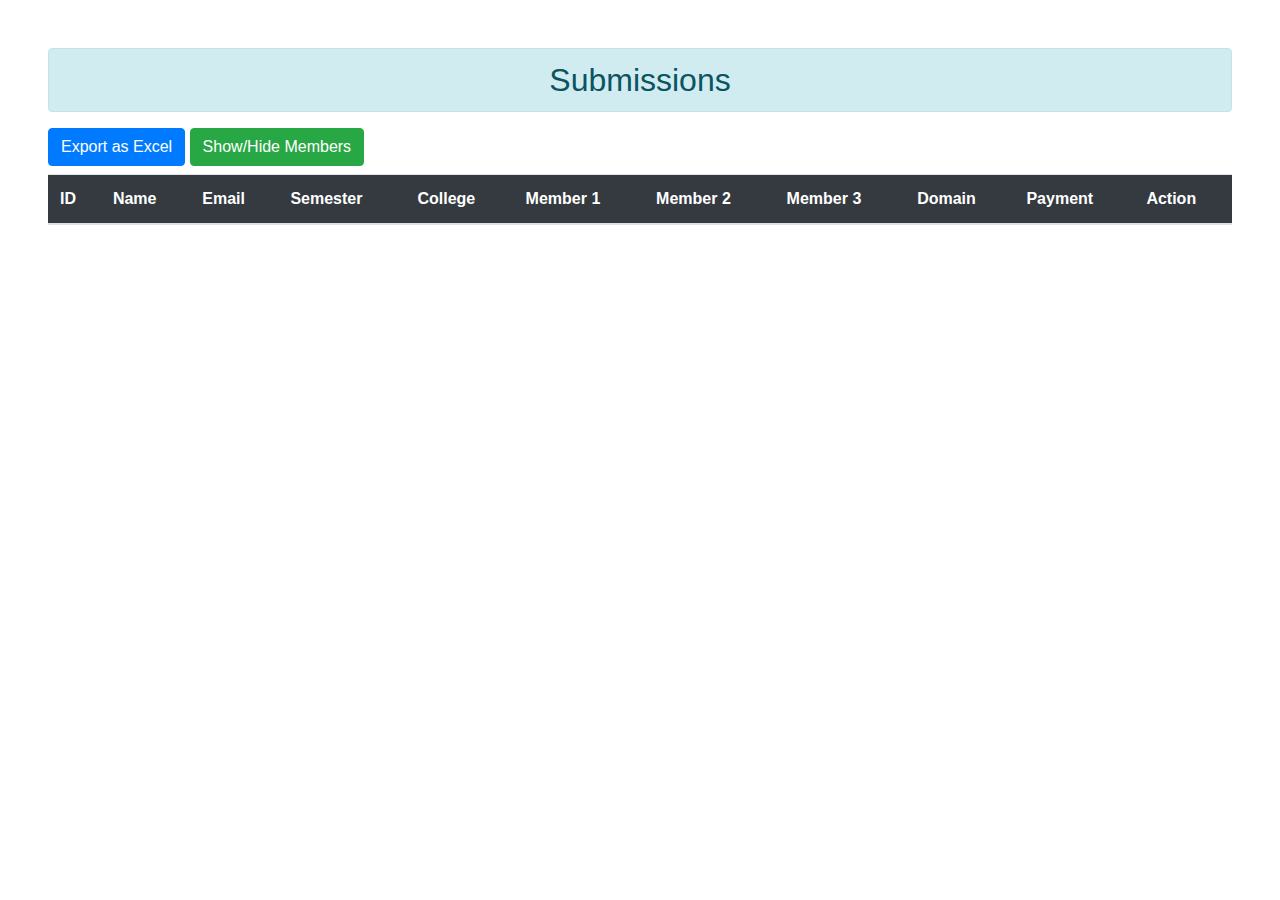
<file: admin/index.html>
<!DOCTYPE html>
<html>
<head>
    <title>Admin - Code Arena</title>
    <link rel="stylesheet" type="text/css" href="bootstrap.min.css">
</head>
<body>
    <div class="flex justify-content-center m-5">
        <h2 class="alert alert-info text-center">Submissions</h2>
        <button class="btn btn-primary" id="export">Export as Excel</button>
        <button class="btn btn-success" id="show-members">Show/Hide Members</button>
        <table class="table table-striped mt-2" id="table">
            <thead>
                <tr class="bg-dark text-white">
                    <th>ID</th>
                    <th>Name</th>
                    <th>Email</th>
                    <th class="member">Semester</th>
                    <th>College</th>
                    <th class="member">Member 1</th>
                    <th class="member">Member 2</th>
                    <th class="member">Member 3</th>
                    <th>Domain</th>
                    <th>Payment</th>
                    <th>Action</th>
                </tr>
            </thead>
            <tbody id="table-body">
                
            </tbody>
        </table>
    </div>
    <script src="../vendor/jquery/jquery.min.js"></script>
    <script src="../js/jquery.table2excel.min.js"></script>
    <script src="../js/config.js"></script>
    <script>
        
        $(document).ready(()=>{

            let key = prompt("Enter Key");

                let output = "";

                $.ajax({
                    url: GET_SUBMISSIONS_URL,
                    method: "POST",
                    data: JSON.stringify({key: key}),
                    dataType: "json",
                    success: function (data) {
                        console.log(data);
                        let x = data.submissions;
                        if (data.status == false) {
                            alert(data.msg);
                        }
                        else{
                            for(let i = 0; i < x.length; i++){
                                output += `
                                        <tr>
                                            <td>${x[i].id}</td>
                                            <td>${x[i].team_name}</td>
                                            <td>${x[i].email}</td>
                                            <td class='member'>${x[i].sem}</td>
                                            <td>${x[i].college_name}</td>
                                            <td class='member'>${x[i].member1}</td>
                                            <td class='member'>${x[i].member2}</td>
                                            <td class='member'>${x[i].member3}</td>
                                            <td>${x[i].domain}</td>
                                            <td>
                                                <a target='_blank' class='btn btn-warning' href="`+ UPLOAD_DIR +`${x[i].payment_sc}">View</a>
                                            </td>
                                            <td>
                                                <button class='del-sub btn btn-danger' email-id="${x[i].email}">Delete</button>
                                            </td>
                                        </tr>
                                    `;
                            }
                            $("#table-body").html(output);
                            $(".member").slideUp();
                        }
                    },
                    error: function () {
                        console.log("req err");
                    }
                })

        });

        $("#show-members").click((e)=>{
            $(".member").slideToggle();
        });

        $("#export").click(()=>{
            $(".member").show();
            $("#table").table2excel({
                name: "Submissions",
                filename: new Date()+" submissions.xls", // do include extension
                preserveColors: false // set to true if you want background colors and font colors preserved
            });
        });

        $("#table-body").on('click', '.del-sub', function() {
            let email = $(this).attr('email-id');
            let myThis = this;

            $.ajax({
                url: DEL_SUBMISSION_URL,
                method: "POST",
                data: JSON.stringify({email: email}),
                dataType: "json",
                success: function (data) {
                    console.log(data);
                    if (data.status == true) {
                        $(myThis).closest('tr').fadeOut();
                        alert(data.msg);
                    }
                },
                error: function () {
                    console.log("req err");
                }
            })
        })
    </script>
</body>
</html>
</file>
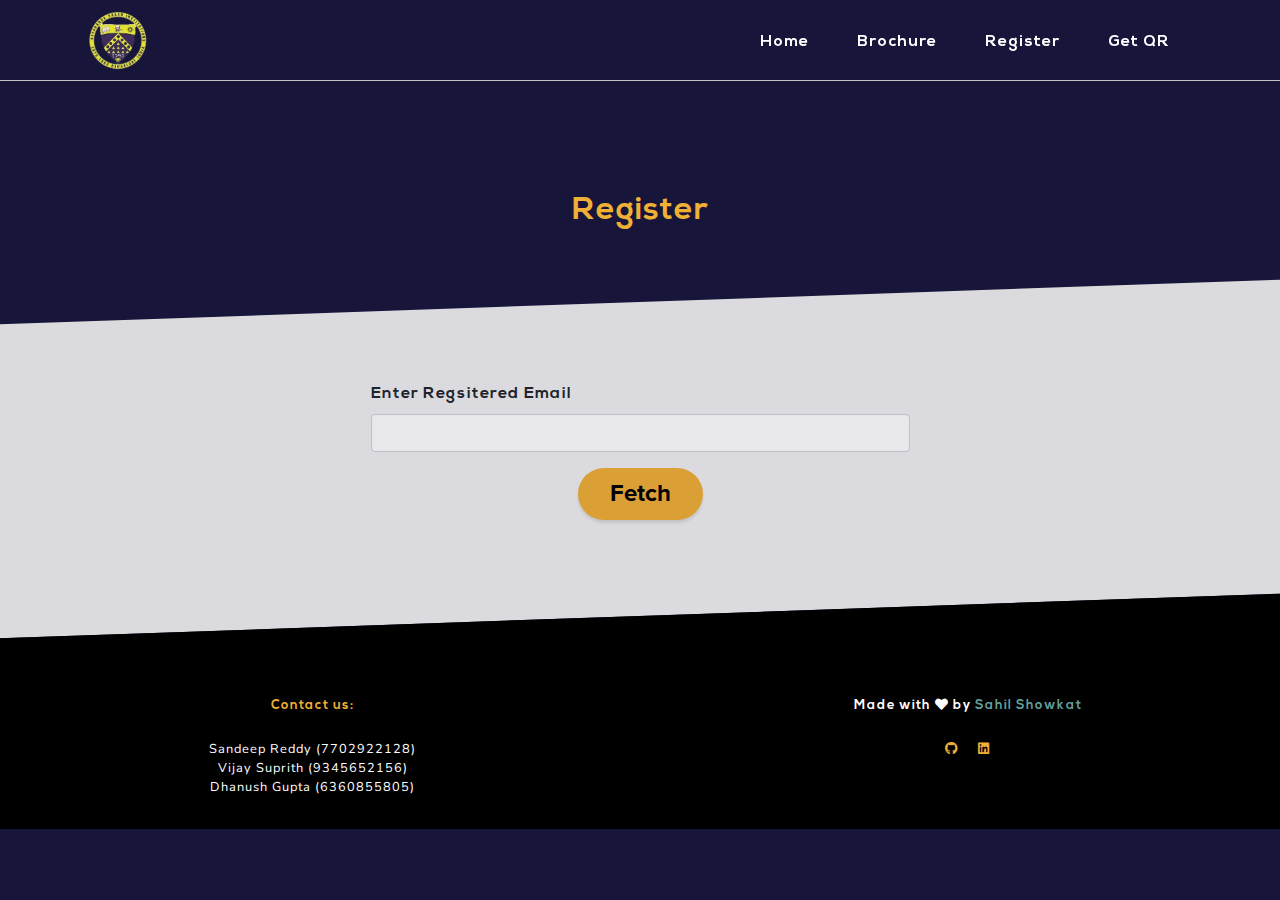
<file: getqr.html>
<!DOCTYPE html>
<html lang="en">

	<head>

		<meta charset="utf-8">
		<meta name="viewport" content="width=device-width, initial-scale=1, shrink-to-fit=no, minimum-scale=1.0, maximum-scale=1.0, user-scalable=no">
		<meta name="title" content="Code Arena by CSE DSATM 2024">
		<meta name="description" content="Code Arena, A 24-hour hackathon at DSATM, Bengaluru | 18-19 January 2024">
		<meta name="author" content="DSATM">
		<meta name="keywords" content="Code Arena, DSATM, Hackathon, Bengaluru">
		<title>Code Arena 2024</title>

		<!-- Bootstrap core CSS -->
		<link href="vendor/bootstrap/css/bootstrap.min.css" rel="stylesheet">

		<!-- Custom fonts for this template -->
		<link href="vendor/fontawesome-free/css/all.min.css" rel="stylesheet">
		<link href="https://fonts.googleapis.com/css?family=Varela+Round" rel="stylesheet">
		<link href="https://fonts.googleapis.com/css?family=Nunito:200,200i,300,300i,400,400i,600,600i,700,700i,800,800i,900,900i" rel="stylesheet">

		<!-- Custom styles for this template -->
		<link href="css/grayscale.min.css" rel="stylesheet">
		<link href="css/custom2.css" rel="stylesheet">
		<link href="css/countdown.css" rel="stylesheet">

		<link rel="shortcut icon" type="image/x-icon" href="img/algosphere-icon.png">

	</head>


	<body id="page-top">

		<nav class="navbar navbar-expand-lg navbar-light fixed-top" id="mainNav" style="border-bottom: 1px solid #c4c4c4;">
			<div id="navbar-container" class="container">
				<div id="navbar-top-menu">
					<div class="d-flex align-items-center justify-content-between">
						<a class="navbar-brand js-scroll-trigger" href="index.html">
							<div class="title-icon"></div>
						</a>
						<button class="navbar-toggler nexa" type="button" data-toggle="collapse" data-target="#navbarResponsive" aria-controls="navbarResponsive" aria-expanded="false" aria-label="Toggle navigation">
							Menu &nbsp; <i class="fas fa-bars"></i>
						</button>
					</div>
				</div>
				<div class="collapse navbar-collapse" id="navbarResponsive">
					<ul id="navbar-buttons" class="navbar-nav ml-auto">
						<li class="nav-item">
							<a class="nav-link js-scroll-trigger nexa" href="index.html">Home</a>
						</li>
						<li class="nav-item">
							<a class="nav-link js-scroll-trigger nexa" href="brochure.pdf">Brochure</a>
						</li>
						<li class="nav-item">
							<a class="nav-link js-scroll-trigger nexa" href="register.html">Register</a>
						</li>
						<li class="nav-item">
							<a class="nav-link js-scroll-trigger nexa" href="getqr.html">Get QR</a>
						</li>
					</ul>
				</div>
			</div>
		</nav>
		
		<section class="text-center">
			<section>
				<h1 class="sub-heading diagonal-text orange sub-heading-title">Register</h1>
			</section>
			
			<section class="diagonal-section white-bg"  style="background: #f1f1f1;">
			
				<div class="mx-auto diagonal-section-content">
					<div class="container nexa">
						<div class="row d-flex justify-content-center">
							<div class="col-12 col-lg-6">
								<div class="form-group">
									<label class="d-flex">Enter Regsitered Email</label>
			                        <input class="form-control" type="email" maxlength="50" id="email">
			                    </div>
			                    <div class="form-group">
			                        <button class="btn btn-primary" id="submitForm">Fetch</button>
			                    </div>
			                    <div class="submit d-flex justify-content-center">
			                        <div id="qr-code"></div>
			                    </div>
							</div>
						</div>
					</div>
				</div>
				
			</section>


		<!-- 	<section class="diagonal-section white-bg">
			
				<div class="mx-auto diagonal-section-content">
					
				</div>
				
			</section> -->
			
			<section class="diagonal-section black-bg" style="height: 4em; opacity: 1;"></section>
			
			<section class="footer-section black-bg">
			
				<div style="padding-top: 0">
					<div class="small text-center white">
						<div class="social d-flex justify-content-center"></div>
						<div class="mt-3 row d-flex justify-content-center">
							<div class="col-12 col-lg-6">
								<div class="mb-4 nexa orange-hover orange">
									Contact us:
								</div>
								<ul style="list-style-type: none; margin: 0; padding: 0;">
									<li>Sandeep Reddy (7702922128)</li>
									<li>Vijay Suprith (9345652156)</li>
									<li>Dhanush Gupta (6360855805)</li>
									<li></li>
								</ul>
							</div>
							<div class="col-12 col-lg-6 copyrights-col">
								<div class="white mb-4 nexa">
									Made with <i class="fas fa-heart"></i> by <a href="https://s4hil.github.io">Sahil Showkat</a>
								</div>
								<a href="https://github.com/s4hil" class="mx-2 orange-hover">
								  <i class="fab fa-github"></i>
								</a>
								<a href="https://www.linkedin.com/en/sahil-parray" class="mx-2 orange-hover">
									<i class="fab fa-linkedin"></i>
								</a>
							</div>
						</div>
					</div>
				</div>
				
			</section>
			
		</section>

		<!-- Bootstrap core JavaScript -->
		<script src="vendor/jquery/jquery.min.js"></script>
		<script src="vendor/bootstrap/js/bootstrap.bundle.min.js"></script>

		<!-- Plugin JavaScript -->
		<script src="vendor/jquery-easing/jquery.easing.min.js"></script>

		<!-- Custom scripts for this template -->
		<script src="js/grayscale.js"></script>

		<!-- Custom javascript -->
		<script src="js/custom.js"></script>
		<script src="js/config.js"></script>

    	<script type='text/javascript' src='js/qrcode.min.js'></script>
		
		<script>
			$("#submitForm").click((e)=>{
	            let email = $("#email").val();

	            $.ajax({
	                url: QR_URL,
	                method: "POST",
	                data: JSON.stringify({ email:email }),
	                dataType: "json",
	                success: function (data) {
	                    if (data.status == false) {
	                        alert("Entered email does not match with submissions.")
	                    }
	                    else{
	                        let x = data.data;
	                        let members = x.member1.split('-')[0] +", "+x.member2.split('-')[0] +", "+x.member3.split('-')[0];
	                        console.log(members);
	                        let teamNumber = "Team_"+x.id;
	                        const qrData = {team_number:teamNumber, team_name:x.team_name, participants:members, domain: x.domain};
	                        console.log(qrData);
	                        new QRCode(document.getElementById("qr-code"), JSON.stringify(qrData));
	                        $("#alert").text("Hold and save the image!");
	                    }
	                },
	                error: function () {
	                    console.log("err wd get qr data req");
	                }
	            })
	        });
		</script>

	</body>

</html>
</file>
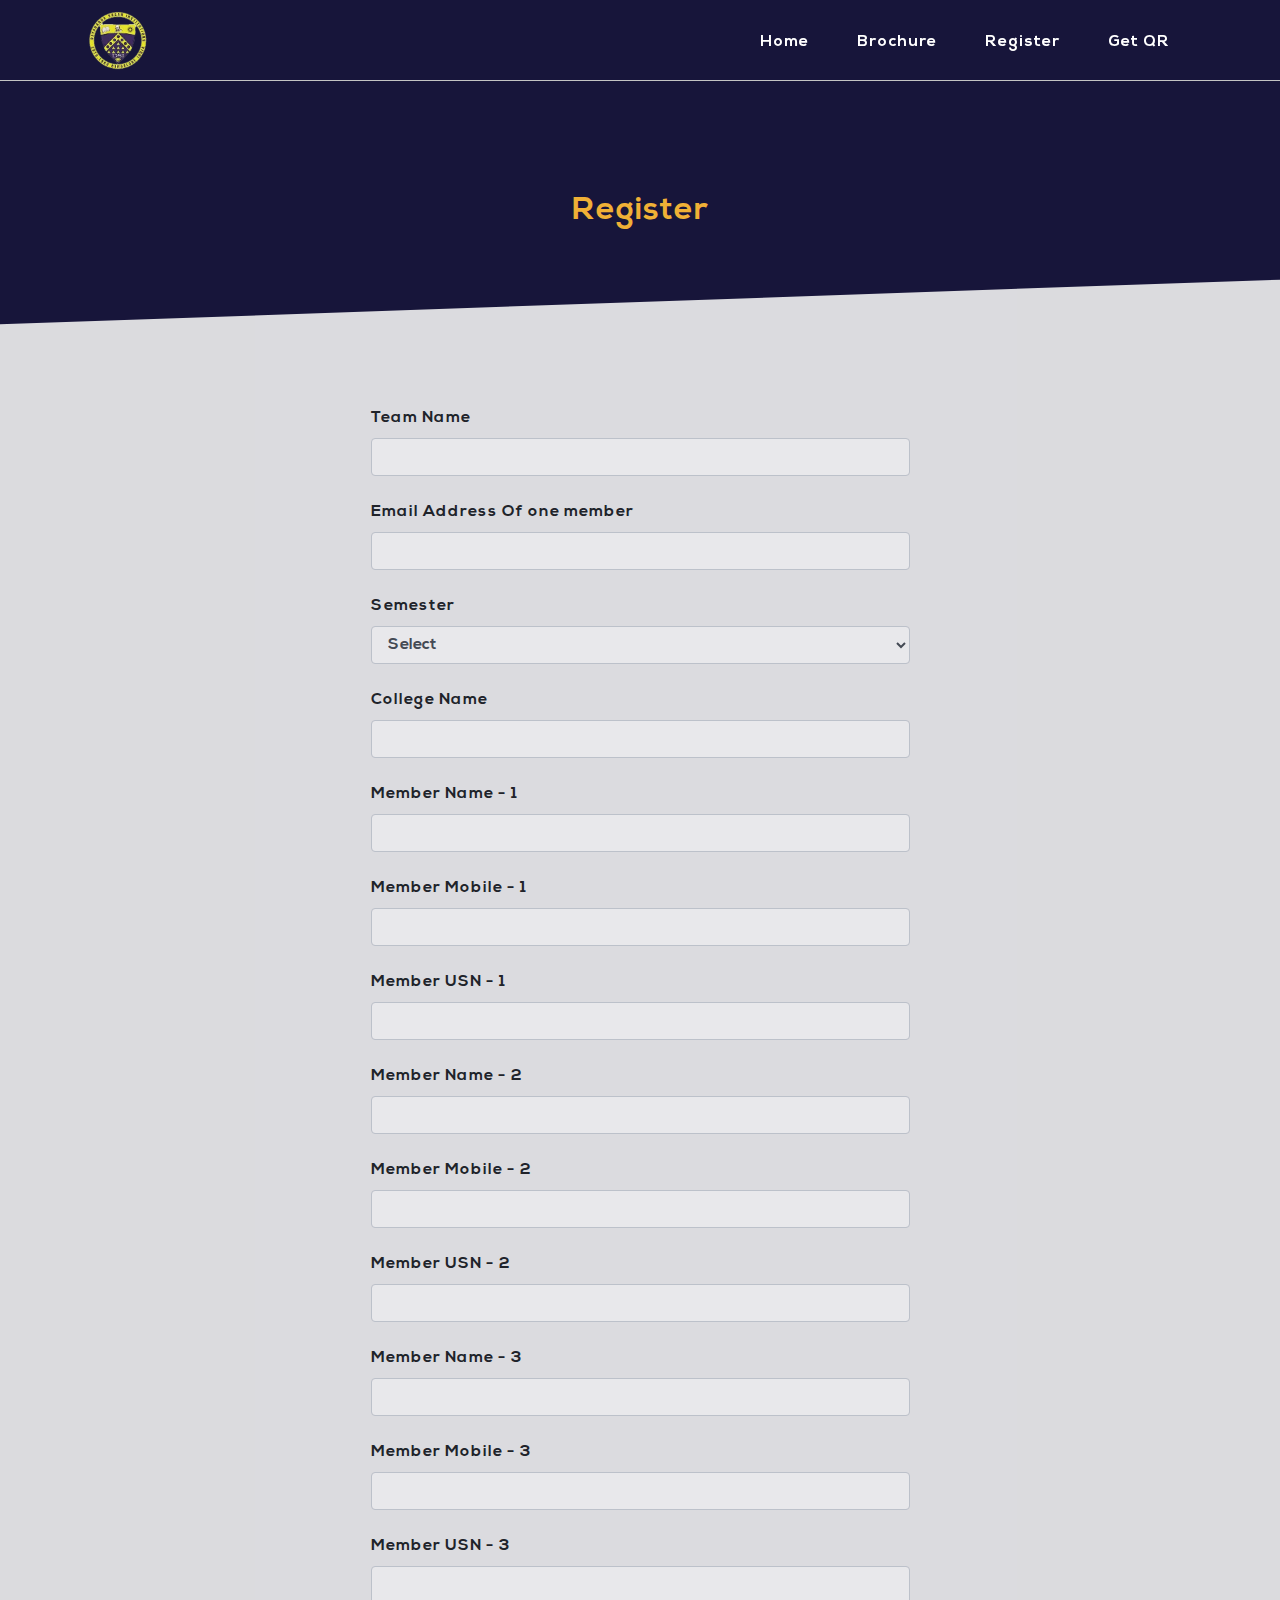
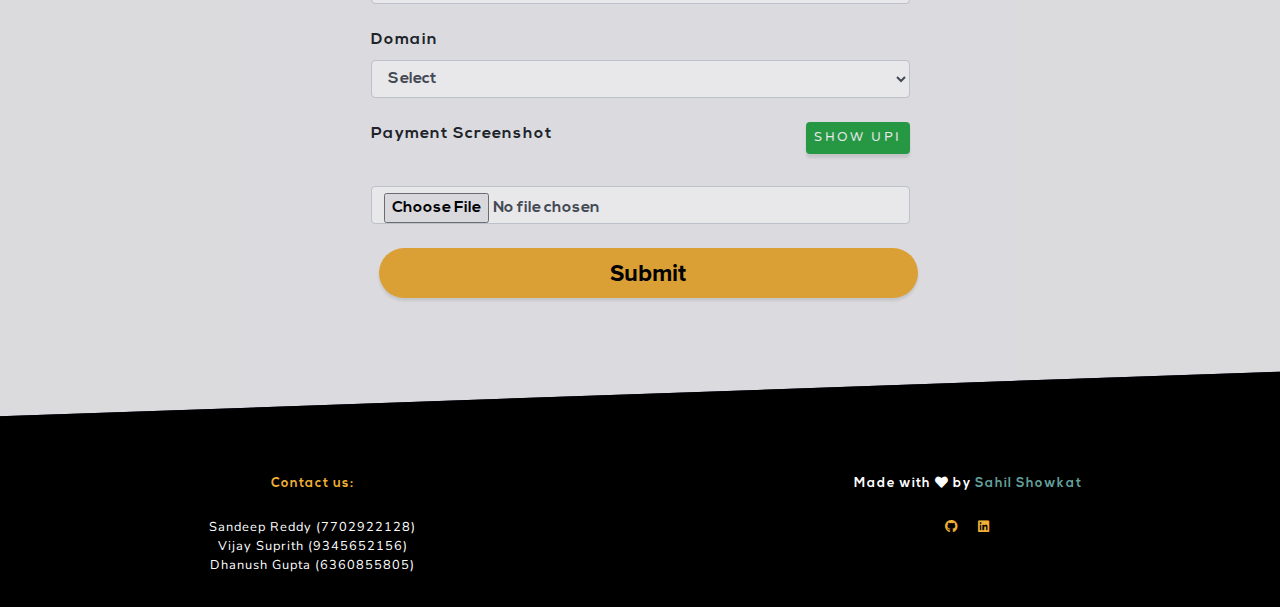
<file: register.html>
<!DOCTYPE html>
<html lang="en">

	<head>

		<meta charset="utf-8">
		<meta name="viewport" content="width=device-width, initial-scale=1, shrink-to-fit=no, minimum-scale=1.0, maximum-scale=1.0, user-scalable=no">
		<meta name="title" content="Code Arena by CSE DSATM 2024">
		<meta name="description" content="Code Arena, A 24-hour hackathon at DSATM, Bengaluru | 18-19 January 2024">
		<meta name="author" content="DSATM">
		<meta name="keywords" content="Code Arena, DSATM, Hackathon, Bengaluru">
		<title>Code Arena 2024</title>

		<!-- Bootstrap core CSS -->
		<link href="vendor/bootstrap/css/bootstrap.min.css" rel="stylesheet">

		<!-- Custom fonts for this template -->
		<link href="vendor/fontawesome-free/css/all.min.css" rel="stylesheet">
		<link href="https://fonts.googleapis.com/css?family=Varela+Round" rel="stylesheet">
		<link href="https://fonts.googleapis.com/css?family=Nunito:200,200i,300,300i,400,400i,600,600i,700,700i,800,800i,900,900i" rel="stylesheet">

		<!-- Custom styles for this template -->
		<link href="css/grayscale.min.css" rel="stylesheet">
		<link href="css/custom2.css" rel="stylesheet">
		<link href="css/countdown.css" rel="stylesheet">

		<link rel="shortcut icon" type="image/x-icon" href="img/algosphere-icon.png">

	</head>


	<body id="page-top">

		<nav class="navbar navbar-expand-lg navbar-light fixed-top" id="mainNav" style="border-bottom: 1px solid #c4c4c4;">
			<div id="navbar-container" class="container">
				<div id="navbar-top-menu">
					<div class="d-flex align-items-center justify-content-between">
						<a class="navbar-brand js-scroll-trigger" href="index.html">
							<div class="title-icon"></div>
						</a>
						<button class="navbar-toggler nexa" type="button" data-toggle="collapse" data-target="#navbarResponsive" aria-controls="navbarResponsive" aria-expanded="false" aria-label="Toggle navigation">
							Menu &nbsp; <i class="fas fa-bars"></i>
						</button>
					</div>
				</div>
				<div class="collapse navbar-collapse" id="navbarResponsive">
					<ul id="navbar-buttons" class="navbar-nav ml-auto">
						<li class="nav-item">
							<a class="nav-link js-scroll-trigger nexa" href="index.html">Home</a>
						</li>
						<li class="nav-item">
							<a class="nav-link js-scroll-trigger nexa" href="brochure.pdf">Brochure</a>
						</li>
						<li class="nav-item">
							<a class="nav-link js-scroll-trigger nexa" href="register.html">Register</a>
						</li>
						<li class="nav-item">
							<a class="nav-link js-scroll-trigger nexa" href="getqr.html">Get QR</a>
						</li>
					</ul>
				</div>
			</div>
		</nav>
		
		<section class="text-center">
			<section>
				<h1 class="sub-heading diagonal-text orange sub-heading-title">Register</h1>
			</section>
			
			<section class="diagonal-section white-bg"  style="background: #f1f1f1;">
			
				<div class="mx-auto diagonal-section-content">
					<div class="container nexa">
						<style>
							form {
								/*border: 1px solid red;*/
							}
							.form-group {
								margin-top: 1.5rem;
							}
							label {
								display: flex;
							}
						</style>
						
						<div class="row d-flex justify-content-center">
							<div class="col-12 col-lg-6">
								<form class="form" id="register-form" enctype="multipart/form-data">
				                    <div class="">
				                        <div class="form-fields">
				                            <div class="form-group">
				                            	<label>Team Name</label>
				                                <input class="form-control" type="text" name="team-name" maxlength="30" id="team-name">
				                            </div><!-- col-4 -->

				                            <div class="form-group">
				                            	<label>Email Address Of one member</label>
				                                <input class="form-control" type="email" name="email" id="email">
				                            </div><!-- col-6 -->

				                            <div class="form-group">
				                            	<label>Semester</label>
				                                <select id="semester" name="semester" class="form-control">
				                                    <option value="">Select</option>
				                                    <option value="1">1</option>
				                                    <option value="2">2</option>
				                                    <option value="3">3</option>
				                                    <option value="4">4</option>
				                                    <option value="5">5</option>
				                                    <option value="6">6</option>
				                                    <option value="7">7</option>
				                                    <option value="8">8</option>
				                                </select>
				                            </div>

				                            <div class="form-group">
				                            	<label>College Name</label>
				                                <input class="form-control" name="collegeName" type="text" of college" id="college-name">
				                            </div>


				                            <div class="form-group">
				                            	<label>Member Name - 1</label>
				                                <input class="form-control" name="member-1-name" type="text" id="member-1-name">
				                            </div>
				                            <div class="form-group">
				                            	<label>Member Mobile - 1</label>
				                                <input class="form-control" name="member-1-mobile" type="text"  id="member-1-mobile">
				                            </div>
				                            <div class="form-group">
				                            	<label>Member USN - 1</label>
				                                <input class="form-control" name="member-1-usn" type="text" id="member-1-usn">
				                            </div>


				                            <div class="form-group">
				                            	<label>Member Name - 2</label>
				                                <input class="form-control" name="member-2-name" type="text"id="member-2-name">
				                            </div>
				                            <div class="form-group">
				                            	<label>Member Mobile - 2</label>
				                                <input class="form-control" name="member-2-mobile" type="text" id="member-2-mobile">
				                            </div>
				                            <div class="form-group">
				                            	<label>Member USN - 2</label>
				                                <input class="form-control" name="member-2-usn" type="text" id="member-2-usn">
				                            </div>



				                            <div class="form-group">
				                            	<label>Member Name - 3</label>
				                                <input class="form-control" name="member-3-name" type="text" id="member-3-name">
				                            </div>
				                            <div class="form-group">
				                            	<label>Member Mobile - 3</label>
				                                <input class="form-control" name="member-3-mobile" type="text" id="member-3-mobile">
				                            </div>
				                            <div class="form-group">
				                            	<label>Member USN - 3</label>
				                                <input class="form-control" name="member-3-usn" type="text" id="member-3-usn">
				                            </div>
				                            <div class="form-group">
				                            	<label>Domain</label>
				                                <select class="form-control" id="domain" name="domain">
				                                    <option value="">Select</option>
				                                    <option value="Web Dev">Web Development</option>
				                                    <option value="Game Development">Game Development</option>
				                                    <option value="IOT">IoT</option>
				                                    <option value="Cyber Security">Cyber Security</option>
				                                </select>
				                            </div>

				                            <div class="form-group mb-2">
				                                	<div class="d-flex justify-content-between mb-2">
				                                		<label>Payment Screenshot</label>
				                                		<button id="showUPI" class="btn btn-success pt-1 pb-1 pl-2 pr-2">Show UPI</button>
				                                	</div>
				                                	<div id="upi-info">
				                                		<p>150 per person</p>
				                                		<img src="img/upi-info.png">
				                                	</div><br>
				                                    <input class="form-control" type="file" id="sc" value="" name="sc">
				                            </div>
				                            <div class="form-group">
				                                <button class="btn btn-lg btn-primary form-control" id="submitForm">Submit</button>
				                            </div>

				                        </div><!-- row -->
				                    </div><!-- contact-form -->
				                </form>
							</div>
						</div>

					</div>
				</div>
				
			</section>


		<!-- 	<section class="diagonal-section white-bg">
			
				<div class="mx-auto diagonal-section-content">
					
				</div>
				
			</section> -->
			
			<section class="diagonal-section black-bg" style="height: 4em; opacity: 1;"></section>
			
			<section class="footer-section black-bg">
			
				<div style="padding-top: 0">
					<div class="small text-center white">
						<div class="social d-flex justify-content-center"></div>
						<div class="mt-3 row d-flex justify-content-center">
							<div class="col-12 col-lg-6">
								<div class="mb-4 nexa orange-hover orange">
									Contact us:
								</div>
								<ul style="list-style-type: none; margin: 0; padding: 0;">
									<li>Sandeep Reddy (7702922128)</li>
									<li>Vijay Suprith (9345652156)</li>
									<li>Dhanush Gupta (6360855805)</li>
									<li></li>
								</ul>
							</div>
							<div class="col-12 col-lg-6 copyrights-col">
								<div class="white mb-4 nexa">
									Made with <i class="fas fa-heart"></i> by <a href="https://s4hil.github.io">Sahil Showkat</a>
								</div>
								<a href="https://github.com/s4hil" class="mx-2 orange-hover">
								  <i class="fab fa-github"></i>
								</a>
								<a href="https://www.linkedin.com/en/sahil-parray" class="mx-2 orange-hover">
									<i class="fab fa-linkedin"></i>
								</a>
							</div>
						</div>
					</div>
				</div>
				
			</section>
			
		</section>

		<!-- Bootstrap core JavaScript -->
		<script src="vendor/jquery/jquery.min.js"></script>
		<script src="vendor/bootstrap/js/bootstrap.bundle.min.js"></script>

		<!-- Plugin JavaScript -->
		<script src="vendor/jquery-easing/jquery.easing.min.js"></script>

		<!-- Custom scripts for this template -->
		<script src="js/grayscale.js"></script>

		<!-- Custom javascript -->
		<script src="js/custom.js"></script>
		<script src="js/config.js"></script>

		<!-- Particle library
		<script src="particles/particles.js"></script>
		<script src="particles/app.js"></script> -->

		<script>
			$("#upi-info").slideUp();
			$("#showUPI").click((e)=>{
				e.preventDefault();
				$("#upi-info").slideToggle();
			});

			$("#register-form").on('submit', function (e) {
	            e.preventDefault();
	            console.log("clicked");

	            let teamName = $("#team-name").val();
	            let email = $("#email").val();
	            let college = $("#college-name").val();

	            let member1Name = $("#member-1-name").val();
	            let member1Mobile = $("#member-1-mobile").val();
	            let member1usn = $("#member-1-usn").val();
	            let member2Name = $("#member-2-name").val();
	            let member2Mobile = $("#member-2-mobile").val();
	            let member2usn = $("#member-2-usn").val();
	            let member3Name = $("#member-3-name").val();
	            let member3Mobile = $("#member-3-mobile").val();
	            let member3usn = $("#member-3-usn").val();

	            // console.log(teamName);
	            // console.log(email)
	            // console.log(college)

	            // console.log(member1Name) 
	            // console.log(member1Mobile)
	            // console.log(member1usn)
	            // console.log(member2Name) 
	            // console.log(member2Mobile)
	            // console.log(member2usn)
	            // console.log(member3Name) 
	            // console.log(member3Mobile)
	            // console.log(member3usn)


	            let domain = $("#domain").val();

	            let inputs = $("input");
	            var input_error = false;
	            for(let i = 0; i < inputs.length; i++){
	                if (inputs[i].value == "" || inputs[i].value == null) {
	                    inputs[i].classList.add("is-invalid");
	                    input_error = true;
	                }
	                
	            }
	            if (input_error == false) {
	                $.ajax({
	                    type: "POST",
	                    url: SAVE_DATA,
	                    data: new FormData(this),
	                    dataType: "json",
	                    contentType: false,
	                    processData: false,
	                    cache: false,
	                    beforeSend: function () {
	                        $("#submitForm").prop('disabled', true);
	                        $("#register-form").css('opacity', '0.5');
	                    },
	                    success: function (x) {
	                        console.log(x);
	                        $("#submitForm").prop('disabled', false);
	                        $("#register-form").css('opacity', '1');
	                        $("#register-form")[0].reset();
	                        alert(x.msg+" Get QR now");
	                        window.location.href = "getqr.html";
	                    },
	                    error: function () {
	                        console.log("err wd req");
	                    }

	                });
	            }

	        })
		</script>

	</body>

</html>
</file>
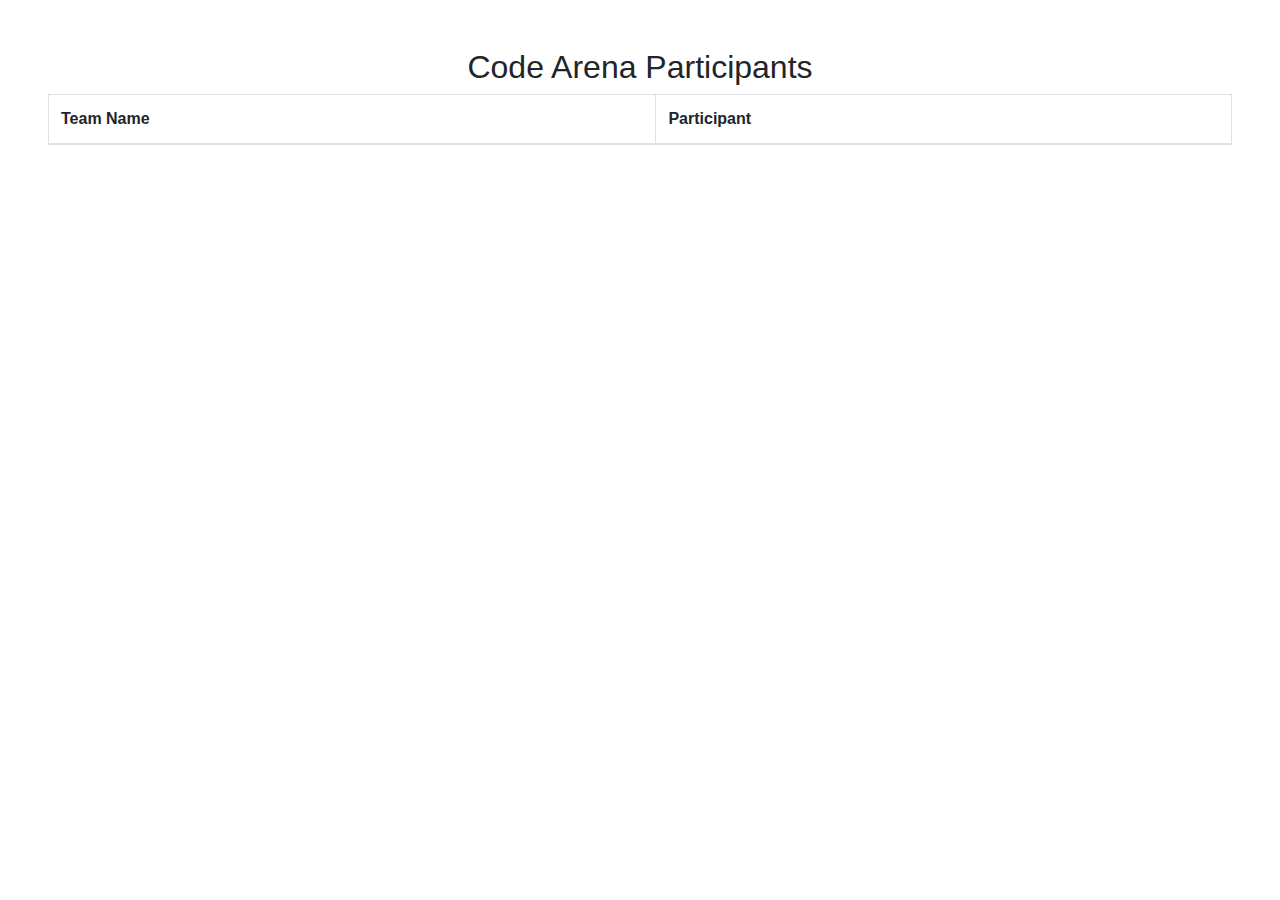
<file: admin/participants.html>
<!DOCTYPE html>
<html>
<head>
    <title>Admin - Code Arena</title>
    <link rel="stylesheet" type="text/css" href="bootstrap.min.css">
</head>
<body>
    <div class="flex justify-content-center m-5">
        <h2 class="text-center">Code Arena Participants</h2>
        <table class="table table-bordered mt-2" id="table">
            <thead>
                <tr>
                    <th>Team Name</th>
                    <th>Participant</th>
                </tr>
            </thead>
            <tbody id="table-body">
                
            </tbody>
        </table>
    </div>
    <script src="../vendor/jquery/jquery.min.js"></script>
    <script src="../js/jquery.table2excel.min.js"></script>
    <script src="../js/config.js"></script>
    <script>
        
        $(document).ready(()=>{

                let output = "";

                $.ajax({
                    url: GET_ALL_TEAMS,
                    method: "GET",
                    dataType: "json",
                    success: function (data) {
                        console.log(data);
                        let x = data.data;
                        if (data.status == false) {
                            alert(data.msg);
                        }
                        else{
                            for(let i = 0; i < x.length; i++){
                                let a = x[i]['team'].team_id;
                                console.log(a);
                                output += `
                                        <tr>
                                            <td>${x[i]['team'].team_id}</td>
                                            <td>
                                                `+ x[i]['team'].members[0] +`<br><hr> 
                                                `+ x[i]['team'].members[1] +`<br> <hr>
                                                `+ x[i]['team'].members[2] +`<br> <hr>
                                            </td>
                                        </tr>
                                    `;
                            }
                            $("#table-body").html(output);
                            $(".member").slideUp();
                        }
                    },
                    error: function () {
                        console.log("req err");
                    }
                })

        });

        $("#show-members").click((e)=>{
            $(".member").slideToggle();
        });

        $("#export").click(()=>{
            $(".member").show();
            $("#table").table2excel({
                name: "Submissions",
                filename: new Date()+" submissions.xls", // do include extension
                preserveColors: false // set to true if you want background colors and font colors preserved
            });
        });

    </script>
</body>
</html>
</file>
<file: css/custom2.css>
body {
  margin: 0;
  padding: 0;
  background: #17153a;
}
#particles-js { 
    width: 100%;
    height: 100%;
    position: fixed;
    z-index: -10;
    top: 0;
    left: 0;
	background-color: #17153a; 
	background-image: url(""); 
	background-repeat: no-repeat; 
	background-size: cover; 
	-webkit-background-size: cover;
	-moz-background-size: cover;
	-o-background-size: cover;
}

.sub-heading-title {
	padding: 6em 0 2em 0;
}

.rules-list li{
  margin-top: .5rem;
}

@media only screen and (max-width: 768px){
  .copyrights-col{
    margin-top: 1.5rem;
  }
}

.vertical-padding {
	padding: 6em 0 6em 0;
}

.diagonal-section {
	z-index: 30; 
	position: relative;
	opacity: 0.9;
	transform: skewY(-2deg); 
	-ms-transform: skewY(-2deg); 
	-webkit-transform: skewY(-2deg);
}

.footer-section {
	margin-top: -2em;
	padding: 2em 0 2em 0;
	opacity: 1;
}

.foreground {
	z-index: 3;
	position: relative;
}

.white-bg {
	background: white; 
}

.transparent-bg {
	background: transparent; 
}

.black-bg {
	background: black;
}

.diagonal-section-content {
	padding: 5em 0 5em 0; 
	transform: skewY(2deg); 
	-ms-transform: skewY(2deg); 
	-webkit-transform: skewY(2deg);
}

header, section {
	z-index: 3;
	position: relative;
	overflow: hidden;	
}

.dark-blue-bg {
  background: transparent;
}

.faq-bubble {
  padding-bottom: 2em;
}

.zoom {
  transition: transform 0.2s; /* Animation */
}

.zoom:hover {
  transform: scale(
    1.1
  ); /* (150% zoom - Note: if the zoom is too large, it will go outside of the viewport) */
}

.descriptor {
  margin-bottom: 1em;
}

.img-box {
  display: inline-block;
  width: 75%;
}

.top-borders {
  border-top-right-radius: 3em;
  border-top-left-radius: 3em;
}

.bottom-borders {
  border-bottom-right-radius: 3em;
  border-bottom-left-radius: 3em;
}

.workshop-item {
  width: 100%;
  height: 100%;
  border-radius: 6em;
  overflow: hidden;
}

.border-box {
  margin-bottom: 2em;
}

.workshop-item-image {
  border: 0;
}

.workshop-item-textbox {
  padding: 3% !important;
  background-color: #161616 !important;
  border: 0;
}

.column {
  float: left;
  width: 33.3%;
  margin-bottom: 16px;
  padding: 0 8px;
}

.image-showcase {
	z-index: 3;
	position: relative;
}

@media (min-width: 991.98px) {
	#team {
		margin-right: 7em;
	}
}
@media (max-width: 1200px) {
	.front-image-box {
		margin-bottom: 7em;
	}
	.first-image {
		margin-bottom: 8em;
	}
}

.card {
  box-shadow: 0 4px 8px 0 rgba(0, 0, 0, 0.2);
}

.container {
  padding: 0 16px;
}

.container::after,
.row::after {
  content: "";
  clear: both;
  display: table;
}

.title {
  color: grey;
}

.col-xl-4 {
  margin-bottom: 1em;
}

.team-card {
  height: 100%;
}

.team-image {
  border-top-right-radius: 3em;
  border-top-left-radius: 3em;
}

.team-textbox {
  height: auto;
  background: black;
  border-bottom-right-radius: 3em;
  border-bottom-left-radius: 3em;
}

.team-name {
  padding: 0.5em;
  margin: 0;
}

.team-study {
}

.team-social {
  padding-bottom: 0.5em;
}

.social-button {
  margin: 0.5em;
}

.accessible {
  position: relative;
  z-index: 2;
}

.custom-tooltip {
  position: relative;
  display: inline;
}

.custom-tooltip .custom-tooltiptext {
  visibility: hidden;
  width: 100%;
  background-color: black;
  color: #fff;
  text-align: center;
  border-radius: 6px;
  padding: 5px 0;
  position: absolute;
  z-index: 1;
  top: 280%;
  left: 15%;
  margin-left: -60px;
}

.custom-tooltip .custom-tooltiptext::after {
  content: "";
  position: absolute;
  bottom: 100%;
  left: 50%;
  margin-left: -5px;
  border-width: 5px;
  border-style: solid;
  border-color: transparent transparent black transparent;
}

.custom-tooltip:hover .custom-tooltiptext {
  visibility: visible;
}

#mlh-trust-badge {
	display:block;
	max-width:120px!important;
	min-width:50px!important;
	position:fixed;
	/* ---- This number is very important so menu doesn't overlap ---- */
	right:10px!important;
	top:0;
	width:10%;
	z-index:10000
}

/* ---- Mobile only styling ---- */
@media (max-width: 991.98px) {
	.navbar-toggler {
		margin-right: 4em!important;
	}
  nav {
    width: 100%;
  }

  #navbar-container,
  #navbar-top-menu {
    width: 100%;
  }

  .subscribe-for-updates {
    font-size: 3.5vw !important;
  }

  .container {
    width: 100%;
  }

  .navbar-toggler {
    align-self: inherit;
    position: initial;
  }

  .navbar-brand {
    display: inline-flex;
  }

  #mainNav {
    background-color: transparent;
  }

  .navbar {
    padding: 0;
  }
  .navbar-collapse {
    width: 100%;
  }

  .projects-section .project-text {
    padding: 3% !important;
  }
  
  .project-text {
    padding: 3% !important;
  }

  #mainNav .navbar-toggler {
    color: #F0B036;
    border: 2px solid #ccc;
    border-radius: 30px;
  }
  
  #mainNav .navbar-toggler:hover, #mainNav .navbar-toggler:focus {
    color: #F0B036;
    border-color: #F0B036;
  }

  #mainNav .navbar-toggler:active {
    color: #A07524;
    border-color: #A07524;
  }

  #mainNav.navbar-shrink .nav-link {
    text-align: center;
  }

  #navbar-buttons li {
    border-top: 1px solid white;
    border-bottom: 1px solid white;
  }

  .btn-primary {
    margin-bottom: 50px !important;
  }
}

.subscribe-for-updates {
  font-size: 2vw;
}

/* ---- Prevent user from being able to double click ---- */
.no-select {
  -webkit-user-select: none; /* webkit (safari, chrome) browsers */
  -moz-user-select: none; /* mozilla browsers */
  -khtml-user-select: none; /* webkit (konqueror) browsers */
  -ms-user-select: none; /* IE10+ */
}

#mainNav .nav-link {
  -webkit-text-fill-color: white;
  padding: 1.5rem 1.5rem 1.25rem;
  border: 0;
}

#mainNav .nav-link:hover {
  -webkit-text-fill-color: white;
}

#mainNav .navbar-brand {
  -webkit-text-fill-color: white;
}

#mainNav {
  border-bottom: 1px solid rgba(0, 0, 0, 0);
  transition: 0.5s ease-in-out;
}

#mainNav.navbar-shrink {
  background-color: rgba(0, 0, 0, 0.8);
  border-bottom: 1px solid white;
  transition: 0.5s ease-in-out;
}

#mainNav.navbar-shrink .nav-link {
  color: #161616;
  padding: 1.5rem 1.5rem 1.25rem;
  border: 0;
}

#mainNav.navbar-shrink .nav-link.active {
  -webkit-text-fill-color: rgba(255, 255, 255, 1);
  border: 0;
}

.title-icon {
  width: 64px;
  height: 64px;
  background: url("../img/dsatm-logo.png");
  background-size: 64px 64px;
}

.hidden-anchor {
  position: relative;
  top: -15px;
}

/* ---- Custom title font ---- */
@font-face {
  font-family: "Title";
  src: url("../fonts/NexaBold.eot"); /* IE9 Compat Modes */
  src: url("../font/NexaBold.woff2") format("woff2"),
    /* Modern Browsers */ url("../font/NexaBold.woff") format("woff"),
    /* Modern Browsers */ url("../fonts/NexaBold.svg") format("svg"),
    /* Legacy iOS */ url("../fonts/NexaBold.ttf") format("truetype"),
    /* Safari, Android, iOS */ url("../fonts/NexaBold.eot?#iefix")
      format("embedded-opentype"),
    url("../fonts/NexaBold.otf") format("opentype"); /* Open Type Font */
  font-weight: normal;
  font-style: normal;
}

@font-face {
  font-family: "ProximaRegular";
  src: url("../font/ProximaNovaRegular.otf");
  font-weight: normal;
  font-size: normal;
}

@font-face {
  font-family: "SubBtnText";
  src: url("../font/ProximaNovaBold.otf");
  font-weight: normal;
  font-size: normal;
}

.inline {
  display: inline-block;
}

.projects-section .project-text hr {
  border-color: #32adff;
}

.projects-section .project-text {
  padding: 10%;
}

.masthead h2,
.sub-heading {
  text-align: center;
  font-family: "Title";
  color: white;
  font-size: 2rem;
}
p {
	margin: 0;
}

.nexa {
	font-family: "Title";
}

.black {
	color: #000 !important;
}


.orange, .orange-hover {
	color: #F0B036 !important;
}

.orange-hover:focus, .orange-hover:hover {
    text-decoration: none;
	color: #A07524 !important;
}

.blue {
	color: #64a19d !important;
}

.white {
	color: #fff !important;
}

.masthead h1,
.title-text {
  font-family: "Title";
  text-align: center;
  opacity: 1;
  background: url("../img/title-scrolling.png");
  background-repeat: repeat-x;
  -webkit-background-clip: text;
  -webkit-text-fill-color: transparent;
  animation: animate 150s linear infinite;
}
@keyframes animate {
  from {
    background-position: 0 0;
  }
  /*use negative width if you want it to flow right to left else and positive for left to right*/
  to {
    background-position: -10000px 0;
  }
}

.mb-5,
.my-5 {
  margin-bottom: 2rem !important;
}

@media (min-width: 992px) {
  .masthead h2 {
    max-width: 40rem;
    font-size: 2rem;
  }
}

/* ---- Button css ---- */
.btn-primary {
  background-color: rgba(240, 176, 54);
  padding-top: 0.5rem;
  padding-bottom: 0.5rem;
  border-radius: 30px;
  color: black;
  margin: 0 8px;
  font-family: "SubBtnText";
  font-size: 1.5rem;
  text-transform: none;
  letter-spacing: 0px;
}

.btn-primary:hover {
  background-color: rgba(240, 176, 54, 0.5);
  color: black;
}

.btn-primary:focus {
  background-color: rgba(240, 176, 54, 0.3) !important;
  color: #888;
}

.btn-primary:active {
  background-color: rgba(240, 176, 54, 0.5) !important;
  color: #888 !important;
}

/* ---- Description text ---- */
.text-white-50 {
  color: white !important;
}

.card {
  border-radius: 50px;
}

#inputEmail {
  border-radius: 30px;
}
.masthead {
  z-index: 3;
  position: relative;
  width: 100%;
  height: auto;
  min-height: 35rem;
  padding-top: 10rem;
  background: url("");
  background-position: center;
  background-repeat: no-repeat;
  background-attachment: scroll;
  background-size: cover;
  padding-bottom: 0;
}

/* nav bar */
.nav-item {
  font-family: "ProximaRegular";
}

/* Schedule*/
#schedSat {
  display: inline-block;
}
#schedSun {
  display: inline-block;
}
.schedule .table {
  border-left: #1f1f1f 0.8rem solid;
  overflow-wrap: normal;
  margin-top: 10px;
}

.schedule{
  margin-top: 20px;
}

.table th {
  text-align: center;
  overflow-wrap: normal;
  
}

.table td {
  
}

.table tbody tr td {
  vertical-align: middle;
  font-weight: 900;
  font-size: 1.0rem;
  width: 180px;
}

.schedule header div {
    font-family: "Title";
    font-size: 6rem;
    text-align: right;
    vertical-align: middle;
    text-transform: capitalize;
}

/* Sponsors */

.diagonal {
  position: absolute;
  top: 0;
  bottom: 0;
  right: 0;
  left: 0;
  width: 100%;
  height: 100%;
  transform: skewY(-2deg);
  transform-origin: top left;
}

.diagonal-top {
  position: absolute;
  top: 0;
  bottom: 0;
  right: 0;
  left: 0;
  width: 100%;
  height: 100%;
  transform: skewY(-2deg);
  transform-origin: bottom right;
}

.diagonal-text {
  position: relative;
  text-align: center;
}

.sponsors-container {
  padding: 1rem 30px 1.5rem;
  background: white;
}

.sponsor-tier {
  color: #;
}

.sponsor-img-container {
  padding-bottom: 8em;
}

.sponsors-img {
  width: 20%;
  height: 30%;
  margin: 2rem;
  margin-bottom: 1rem;
  vertical-align: middle;
}

@media screen and (max-width: 480px) {
  .sponsors-img-container {
    width: 100%;
  }
  .sponsors-img {
    width: 60%;
  }
}

@media screen and (max-width: 800px) and (min-width: 600px) {
  .sponsors-img-container {
    width: 33%;
  }
  .sponsors-img {
    width: 30%;
  }
}

.mb-5,
.my-5 {
  margin-bottom: 0 !important;
}

#mainNav .nav-link:hover {
    -webkit-text-fill-color: rgba(240, 176, 54) !important;
}

#mainNav .navbar-nav .nav-item:hover {
    color: rgba(240, 176, 54) !important;
}

#mainNav.navbar-shrink .nav-link:hover {
    color: rgba(240, 176, 54) !important;
}
</file>
<file: css/countdown.css>
.countdown-container {
  width: 100%;
  display: flex;
  max-width: 100%;
  justify-content: space-between;
}

.days-container,
.hours-container,
.minutes-container, 
.seconds-container {
  display: flex;
  flex-direction: column;
  align-items: center;
  justify-content: center;
  background-color: rgba(0,0,0,0.1);
  border: 5px solid rgba(255,255,255,0.3);
  width: 140px;
  height: 140px;
  border-radius: 99px;
}

.days,
.hours,
.minutes,
.seconds {
  font-size: 2.5em; 
  margin: 10px 0;
}


.days-label,
.hours-label,
.minutes-label,
.seconds-label {
  text-transform: uppercase;
  margin-bottom: 5px;
}

@media (max-width: 800px) {
  
  .countdown-container {
    max-width: 90%;
  }
  
  .days-container,
  .hours-container,
  .minutes-container, 
  .seconds-container {
    font-size: 0.7em;
    width: 80px;
    height: 100px;
    margin: 5px;
  }

  .days-label,
.hours-label,
.minutes-label,
.seconds-label {
  text-transform: uppercase;
  margin-bottom: 5px;
  font-size: 0.4rem;
}
}
</file>
<file: css/grayscale.min.css>
/*!
 * Start Bootstrap - Grayscale v5.0.9 (https://startbootstrap.com/template-overviews/grayscale)
 * Copyright 2013-2020 Start Bootstrap
 * Licensed under MIT (https://github.com/BlackrockDigital/startbootstrap-grayscale/blob/master/LICENSE)
 */#mainNav{min-height:56px;background-color:#fff}#mainNav .navbar-toggler{font-size:80%;padding:.75rem;color:#64a19d;border:1px solid #64a19d}#mainNav .navbar-toggler:focus{outline:0}#mainNav .navbar-brand{color:#161616;font-weight:700;padding:.9rem 0}#mainNav .navbar-nav .nav-item:hover{color:fade(white,80%);outline:0;background-color:transparent}#mainNav .navbar-nav .nav-item:active,#mainNav .navbar-nav .nav-item:focus{outline:0;background-color:transparent}@media (min-width:992px){#mainNav{padding-top:0;padding-bottom:0;border-bottom:none;background-color:transparent;transition:background-color .3s ease-in-out}#mainNav .navbar-brand{padding:.5rem 0;color:rgba(255,255,255,.5)}#mainNav .nav-link{transition:none;padding:2rem 1.5rem;color:rgba(255,255,255,.5)}#mainNav .nav-link:hover{color:rgba(255,255,255,.75)}#mainNav .nav-link:active{color:#fff}#mainNav.navbar-shrink{background-color:#fff}#mainNav.navbar-shrink .navbar-brand{color:#161616}#mainNav.navbar-shrink .nav-link{color:#161616;padding:1.5rem 1.5rem 1.25rem;border-bottom:.25rem solid transparent}#mainNav.navbar-shrink .nav-link:hover{color:#64a19d}#mainNav.navbar-shrink .nav-link:active{color:#467370}#mainNav.navbar-shrink .nav-link.active{color:#64a19d;outline:0;border-bottom:.25rem solid #64a19d}}.masthead{position:relative;width:100%;height:auto;min-height:35rem;padding:15rem 0;background:linear-gradient(to bottom,rgba(22,22,22,.3) 0,rgba(22,22,22,.7) 75%,#161616 100%),url(../img/bg-masthead.jpg);background-position:center;background-repeat:no-repeat;background-attachment:scroll;background-size:cover}.masthead h1{font-family:'Varela Round';font-size:2.5rem;line-height:2.5rem;letter-spacing:.8rem;background:-webkit-linear-gradient(rgba(255,255,255,.9),rgba(255,255,255,0));-webkit-text-fill-color:transparent;-webkit-background-clip:text}.masthead h2{max-width:20rem;font-size:1rem}@media (min-width:768px){.masthead h1{font-size:4rem;line-height:4rem}}@media (min-width:992px){.masthead{height:100vh;padding:0}.masthead h1{font-size:6.5rem;line-height:6.5rem;letter-spacing:.8rem}.masthead h2{max-width:30rem;font-size:1.25rem}}.btn{box-shadow:0 .1875rem .1875rem 0 rgba(0,0,0,.1)!important;padding:1.25rem 2rem;font-family:'Varela Round';font-size:80%;text-transform:uppercase;letter-spacing:.15rem;border:0}.btn-primary{background-color:#64a19d}.btn-primary:hover{background-color:#4f837f}.btn-primary:focus{background-color:#4f837f;color:#fff}.btn-primary:active{background-color:#467370!important}.about-section{padding-top:10rem;background:linear-gradient(to bottom,#161616 0,rgba(22,22,22,.9) 75%,rgba(22,22,22,.8) 100%)}.about-section p{margin-bottom:5rem}.projects-section{padding:10rem 0}.projects-section .featured-text{padding:2rem}@media (min-width:992px){.projects-section .featured-text{padding:0 0 0 2rem;border-left:.5rem solid #64a19d}}.projects-section .project-text{padding:3rem;font-size:90%}@media (min-width:992px){.projects-section .project-text{padding:5rem}.projects-section .project-text hr{border-color:#64a19d;border-width:.25rem;width:30%}}.signup-section{padding:10rem 0;background:linear-gradient(to bottom,rgba(22,22,22,.1) 0,rgba(22,22,22,.5) 75%,#161616 100%),url(../img/bg-signup.jpg);background-position:center;background-repeat:no-repeat;background-attachment:scroll;background-size:cover}.signup-section .form-inline input{box-shadow:0 .1875rem .1875rem 0 rgba(0,0,0,.1)!important;padding:1.25rem 2rem;height:auto;font-family:'Varela Round';font-size:80%;text-transform:uppercase;letter-spacing:.15rem;border:0}.contact-section{padding:5rem 0 0}.contact-section .card{border:0;border-bottom:.25rem solid #64a19d}.contact-section .card h4{font-size:.8rem;font-family:'Varela Round';text-transform:uppercase;letter-spacing:.15rem}.contact-section .card hr{border-color:#64a19d;border-width:.25rem;width:3rem}.contact-section .social{margin-top:5rem}.contact-section .social a{text-align:center;height:3rem;width:3rem;background:rgba(255,255,255,.1);border-radius:100%;line-height:3rem;color:rgba(255,255,255,.3)}.contact-section .social a:hover{color:rgba(255,255,255,.5)}.contact-section .social a:active{color:#fff}body{font-family:Nunito;letter-spacing:.0625em}a{color:#64a19d}a:focus,a:hover{text-decoration:none;color:#3c6360}.bg-black{background-color:#161616!important}.bg-primary{background-color:#64a19d!important}.text-primary{color:#64a19d!important}footer{padding:5rem 0}
</file>
